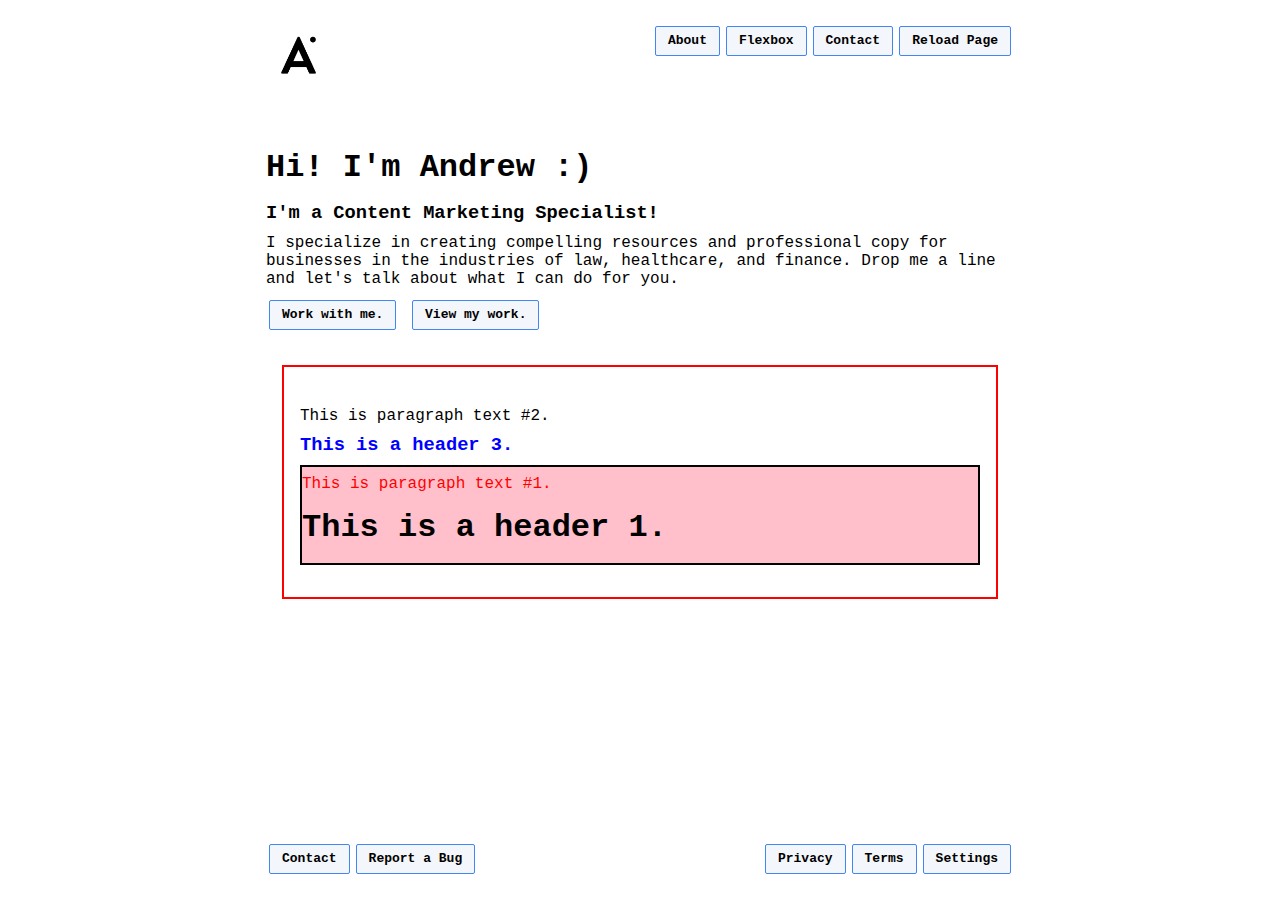
<file: index.html>
<!DOCTYPE html>
<html lang="en">
    <head>
        <meta charset="utf-8">
        <meta name="author" content="Andrew Michael">
        <meta name="viewport" content="width=device-width, initial-scale=1, user-scalable=no">
        <title>Home | Andrew's Portfolio</title>
        <meta name="description" content="A basic portfolio website I made for practice.">
        <link rel="shortcut icon" type="image/png" href="img/andrew-favicon.png"/>
        <link rel="stylesheet" href="css/normalize.css">
        <link rel="stylesheet" href="css/style.css">
        <script type="text/javascript" src="js/app.js" defer></script>
    </head>
    <body class="container">
        <nav>
            <div class="flex-row">
                <div class="flex-column">
                    <div class="left-section">
                        <a href="index.html">
                            <img height="65" src="img/andrew-favicon.png" alt="Andrew's primary logo.">
                        </a>
                    </div>
                </div>
                <div class="flex-column">
                    <div class="right-section">
                        <button name="about">
                            <a href="about.html">About</a>
                        </button>
                        <button name="flexbox">
                            <a href="flexbox.html">Flexbox</a>
                        </button>
                        <button name="contact">
                            <a href="contact.html">Contact</a>
                        </button>
                        <button name="reload">
                            <a href="javascript:window.location.reload(true)">Reload Page</a>
                        </button>
                    </div>
                </div>
            </div>
        </nav>
        <main class="content">
            <h1>Hi! I'm Andrew :)</h1>
            <h3>I'm a Content Marketing Specialist!</h3>
            <p>I specialize in creating compelling resources and professional copy for businesses in the industries of law, healthcare, and finance. Drop me a line and let's talk about what I can do for you.</p>
            <button name="contact">
                <a href="contact.html">Work with me.</a>
            </button>
            <button name="work">
                <a href="about.html">View my work.</a>
            </button>
            <div id="dom-selector"></div>
        </main>
        <footer>
            <div class="flex-row">
                <div class="flex-column">
                    <div class="left-section">
                        <a class="footer-link" href="contact.html">Contact</a>
                        <a class="footer-link" href="#">Report a Bug</a>
                    </div>
                </div>
                <div class="flex-column">
                    <div class="right-section">
                        <a class="footer-link" href="#">Privacy</a>
                        <a class="footer-link" href="#">Terms</a>
                        <a class="footer-link" href="#">Settings</a>
                    </div>
                </div>
            </div>
        </footer>
    </body>
</html>
</file>
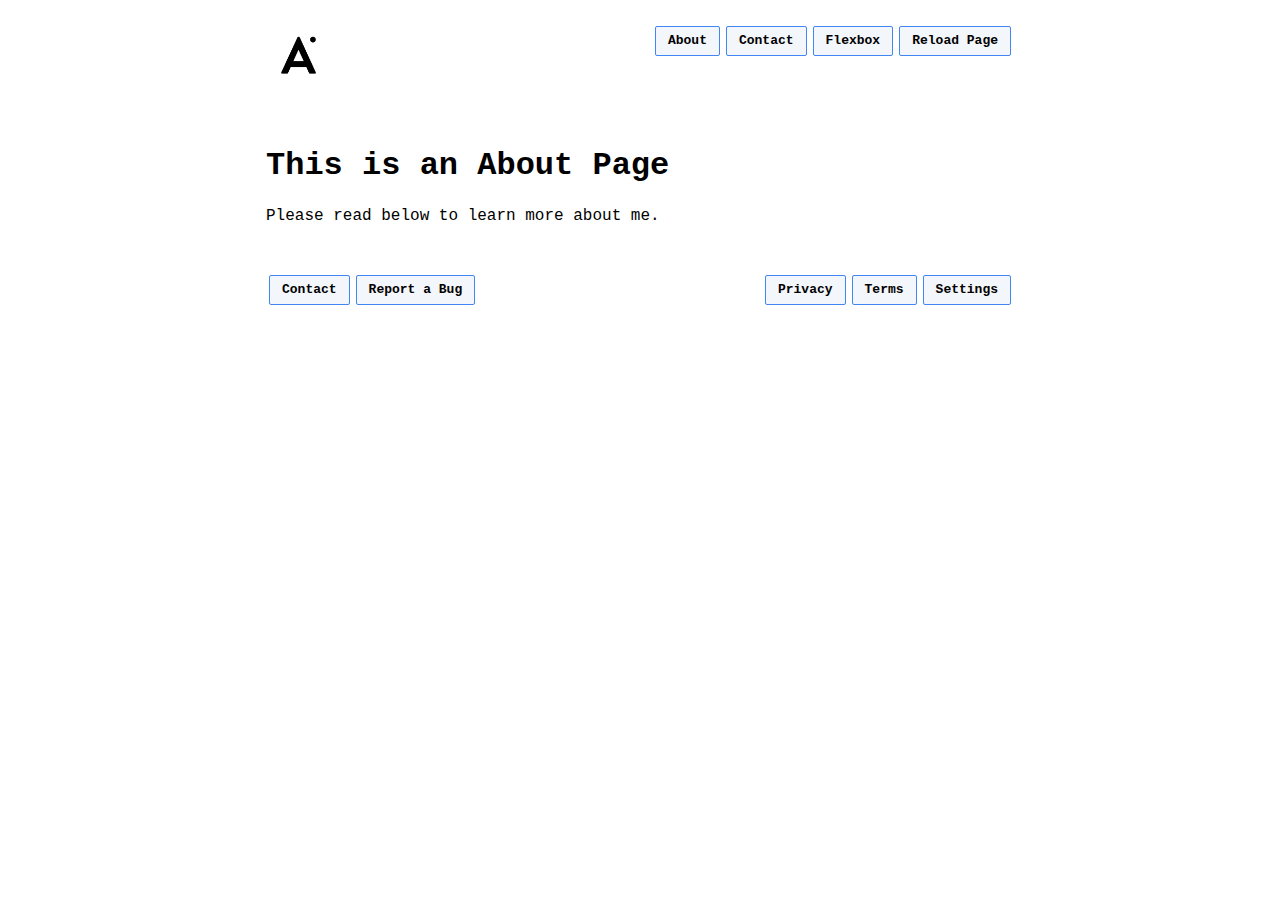
<file: about.html>
<!DOCTYPE html>
<html lang="en">
    <head>
        <meta charset="utf-8">
        <meta name="author" content="Andrew Michael">
        <meta name="viewport" content="width=device-width, initial-scale=1, user-scalable=no">
        <title>About | Andrew's Portfolio</title>
        <meta name="description" content="A basic portfolio website I made for practice.">
        <link rel="shortcut icon" type="image/png" href="img/andrew-favicon.png"/>
        <link rel="stylesheet" href="css/style.css">
        <link rel="stylesheet" href="css/normalize.css">
        <script type="text/javascript" src="js/app.js"></script>
    </head>
    <body>
        <nav>
            <div class="flex-row">
                <div class="flex-column">
                    <div class="left-section">
                        <a href="index.html">
                            <img height="65" src="img/andrew-favicon.png" alt="Andrew's primary logo.">
                        </a>
                    </div>
                </div>
                <div class="flex-column">
                    <div class="right-section">
                        <a class="nav-link" href="about.html">About</a>
                        <a class="nav-link" href="contact.html">Contact</a>
                        <a class="nav-link" href="flexbox.html">Flexbox</a>
                        <a class="nav-link button" href="javascript:window.location.reload(true)">Reload Page</a>
                    </div>
                </div>
            </div>
        </nav>
        <main>
            <div class="content">
                <h1>This is an About Page</h1>
                <p>Please read below to learn more about me.</p>
            </div>
        </main>
        <footer>
            <div class="flex-row">
                <div class="flex-column">
                    <div class="left-section">
                        <a class="footer-link" href="contact.html">Contact</a>
                        <a class="footer-link" href="#">Report a Bug</a>
                    </div>
                </div>
                <div class="flex-column">
                    <div class="right-section">
                        <a class="footer-link" href="#">Privacy</a>
                        <a class="footer-link" href="#">Terms</a>
                        <a class="footer-link" href="#">Settings</a>
                    </div>
                </div>
            </div>
        </footer>
    </body>
</html>
</file>
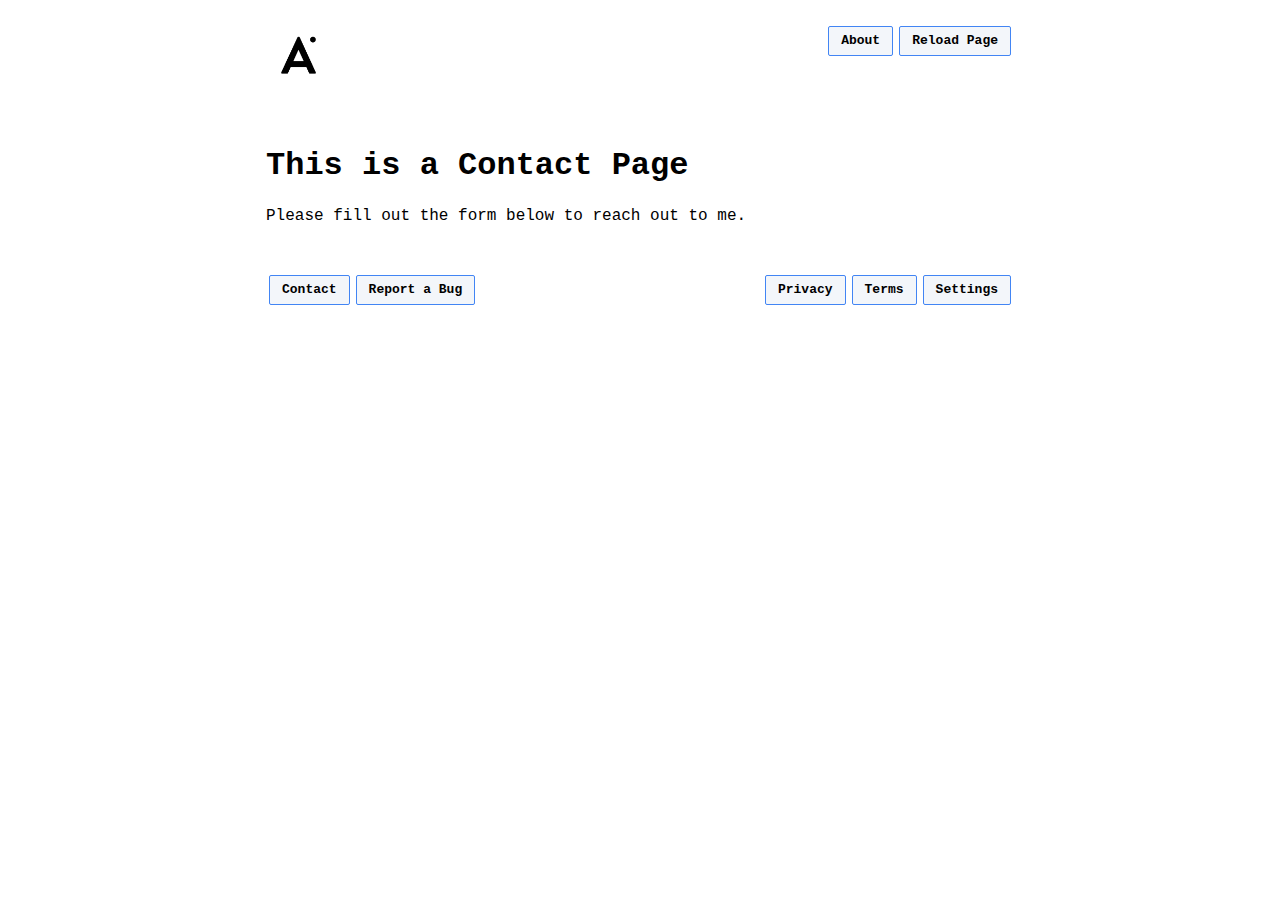
<file: contact.html>
<!DOCTYPE html>
<html lang="en">
    <head>
        <meta charset="utf-8">
        <meta name="author" content="Andrew Michael">
        <meta name="viewport" content="width=device-width, initial-scale=1, user-scalable=no">
        <title>Contact | Andrew's Portfolio</title>
        <meta name="description" content="A basic portfolio website I made for practice.">
        <link rel="shortcut icon" type="image/png" href="img/andrew-favicon.png"/>
        <link rel="stylesheet" href="css/style.css">
        <link rel="stylesheet" href="css/normalize.css">
        <script type="text/javascript" src="js/app.js"></script>
    </head>
    <body>
        <nav>
            <div class="flex-row">
                <div class="flex-column">
                    <div class="left-section">
                        <a href="index.html">
                            <img height="65" src="img/andrew-favicon.png" alt="Andrew's primary logo.">
                        </a>
                    </div>
                </div>
                <div class="flex-column">
                    <div class="right-section">
                        <a class="nav-link" href="about.html">About</a>
                        <a class="nav-link button" href="javascript:window.location.reload(true)">Reload Page</a>
                    </div>
                </div>
            </div>
        </nav>
        <main>
            <div class="content">
                <h1>This is a Contact Page</h1>
                <p>Please fill out the form below to reach out to me.</p>
            </div>
        </main>
        <footer>
            <div class="flex-row">
                <div class="flex-column">
                    <div class="left-section">
                        <a class="footer-link" href="contact.html">Contact</a>
                        <a class="footer-link" href="#">Report a Bug</a>
                    </div>
                </div>
                <div class="flex-column">
                    <div class="right-section">
                        <a class="footer-link" href="#">Privacy</a>
                        <a class="footer-link" href="#">Terms</a>
                        <a class="footer-link" href="#">Settings</a>
                    </div>
                </div>
            </div>
        </footer>
    </body>
</html>
</file>
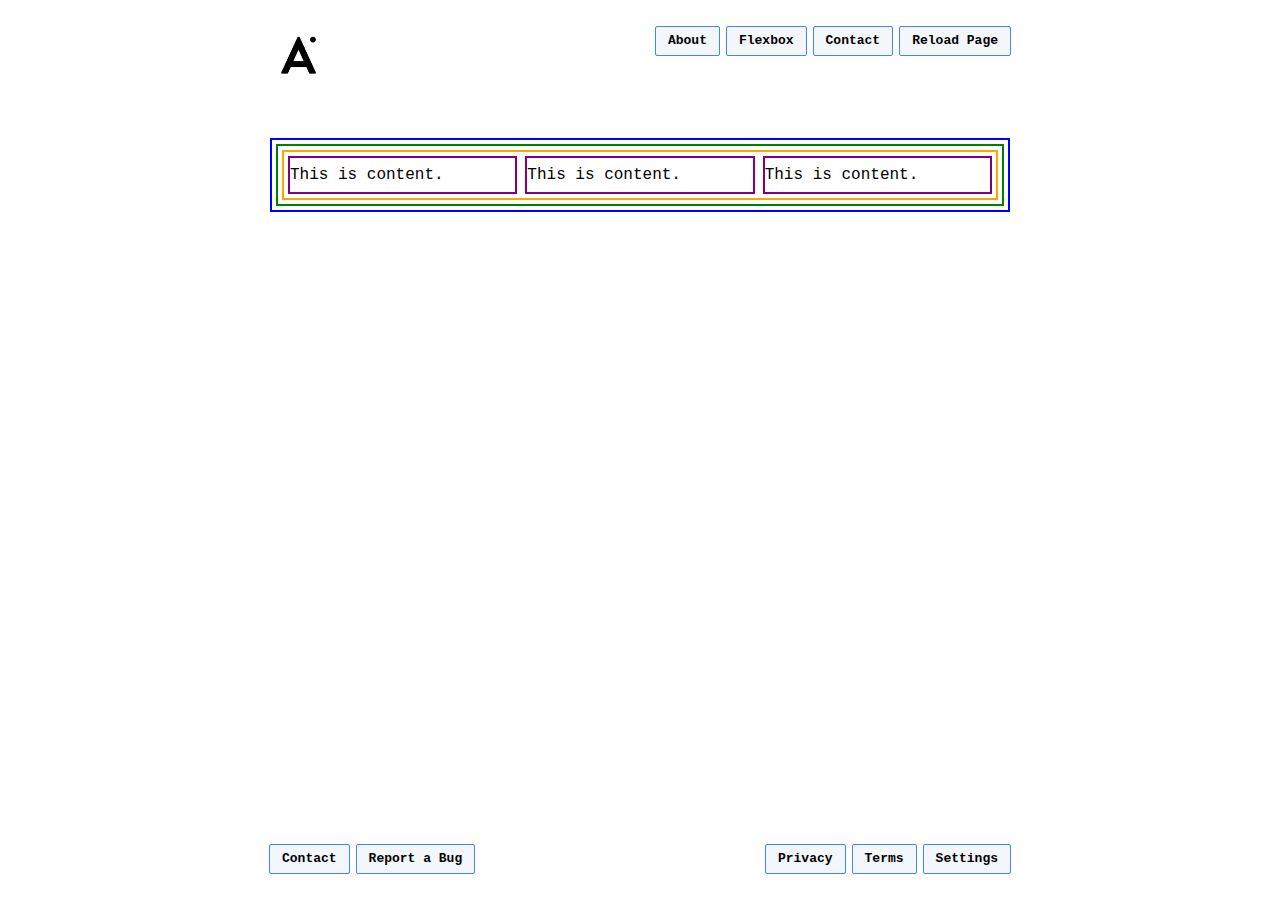
<file: flexbox.html>
<!DOCTYPE html>
<html lang="en">
    <head>
        <meta charset="utf-8">
        <meta name="author" content="Andrew Michael">
        <meta name="viewport" content="width=device-width, initial-scale=1, user-scalable=no">
        <title>Flexbox | Andrew's Portfolio</title>
        <meta name="description" content="A basic portfolio website I made for practice.">
        <link rel="shortcut icon" type="image/png" href="img/andrew-favicon.png"/>
        <link rel="stylesheet" href="css/normalize.css">
        <link rel="stylesheet" href="css/style.css">
        <link rel="stylesheet" href="css/flexbox.css">
        <script type="text/javascript" src="js/app.js"></script>
    </head>
    <body class="container">
        <nav>
            <div class="flex-row">
                <div class="flex-column">
                    <div class="left-section">
                        <a href="index.html">
                            <img height="65" src="img/andrew-favicon.png" alt="Andrew's primary logo.">
                        </a>
                    </div>
                </div>
                <div class="flex-column">
                    <div class="right-section">
                        <button name="about">
                            <a href="about.html">About</a>
                        </button>
                        <button name="flexbox">
                            <a href="flexbox.html">Flexbox</a>
                        </button>
                        <button name="contact">
                            <a href="contact.html">Contact</a>
                        </button>
                        <button name="reload">
                            <a href="javascript:window.location.reload(true)">Reload Page</a>
                        </button>
                    </div>
                </div>
            </div>
        </nav>
        <main class="content">
            <div class="flex-content blue">
                <div class="flex-section green">
                    <div class="flex-row orange">
                        <div class="flex-column purple">
                            <p>This is content.</p>
                        </div>
                        <div class="flex-column purple">
                            <p>This is content.</p>
                        </div>
                        <div class="flex-column purple">
                            <p>This is content.</p>
                        </div>
                    </div>
                </div>
            </div>
        </main>
        <footer>
            <div class="flex-row">
                <div class="flex-column">
                    <div class="left-section">
                        <a class="footer-link" href="contact.html">Contact</a>
                        <a class="footer-link" href="#">Report a Bug</a>
                    </div>
                </div>
                <div class="flex-column">
                    <div class="right-section">
                        <a class="footer-link" href="#">Privacy</a>
                        <a class="footer-link" href="#">Terms</a>
                        <a class="footer-link" href="#">Settings</a>
                    </div>
                </div>
            </div>
        </footer>
    </body>
</html>
</file>
<file: css/style.css>
/* Base Styling for Page */
:root {
    --border-color: #ddd;
    --button-search-font: #3c4043;
    --button-search-background: #f2f2f2;
    --footer-background: #f2f2f2;
    --footer-font: #70757a;
    --footer-font-hover: #3c4043;
    --footer-font-active: #ea4335;
}

*,
::before,
::after {
    box-sizing: border-box;
    padding: 0;
    margin: 0;
}

html {
    width: 85vw;
    max-width: 800px;
    margin-left: auto;
    margin-right: auto;
}

body {
    font-family: "Courier New", "Courier", "Lucida Sans Typewriter", "Lucida Typewriter", "monospace";
}

nav,
main,
footer {
    padding: 1em;
}

h1,
h2,
h3,
h4,
h5,
h6,
p {
    margin: 0.5em 0;
}

.container {
  display: flex;
  flex-direction: column;
  height: 100vh;
}

main {
  flex: 1 0 auto;
}

a {
    color: inherit;
    text-decoration: none;
}

img {
    display: block;
    width: 100%;
}

button {
    border: none;
    font-family: inherit;
}

button:focus {
    outline: none;
}

.navbar {
    padding-top: 14px;
}

.flex-content,
.flex-section {
    display: flex;
    flex-wrap: wrap;
    flex-basis: 100%;
    flex: 1;
    align-items: center;
    justify-content: center;
}

.flex-row {
    display: flex;
    flex-direction: row;
    flex-wrap: wrap;
    width: 100%;
}

.flex-column {
    display: flex;
    flex-direction: column;
    flex-basis: 100%;
    flex: 1;
}

.left-section {
    display: flex;
}

.right-section {
    display: flex;
    justify-content: flex-end;
}

.content,
.left-section,
.right-section {
    margin: 7px 10px;
    align-items: center;
}

button,
.nav-link,
.footer-link {
    font-size: 13px;
    line-height: 28px;
    padding: 0 12px;
    margin: 3px;
    border: 1px solid #4285f4;
    border-radius: 2px;
    font-weight: bold;
    background: #f3f6fa;
}

/* Dom Manip Classes */
#dom-selector {
    border: 2px solid red;
    margin: 2em 1em;
    padding: 2em 1em;
}

/* Mobile Styling */
@media (max-width: 660px) {

    nav,
    .footer,
    .flex-row {
        flex-direction: column;
    }

    nav .left-section,
    nav .right-section,
    footer .left-section,
    footer .right-section {
        justify-content: center;
    }

    button,
    .nav-link,
    .footer-link {
        padding: 5px;
        line-height: 1.3;
        text-align: center;
    }

    .reload {
        margin: 0px 5px;
    }
}
</file>
<file: css/flexbox.css>
.blue {
    border: 2px solid blue;
    margin: 4px;
}

.green {
    border: 2px solid green;
    margin: 4px;
}

.orange {
    border: 2px solid orange;
    margin: 4px;
}

.purple {
    border: 2px solid purple;
    margin: 4px;
}
</file>
